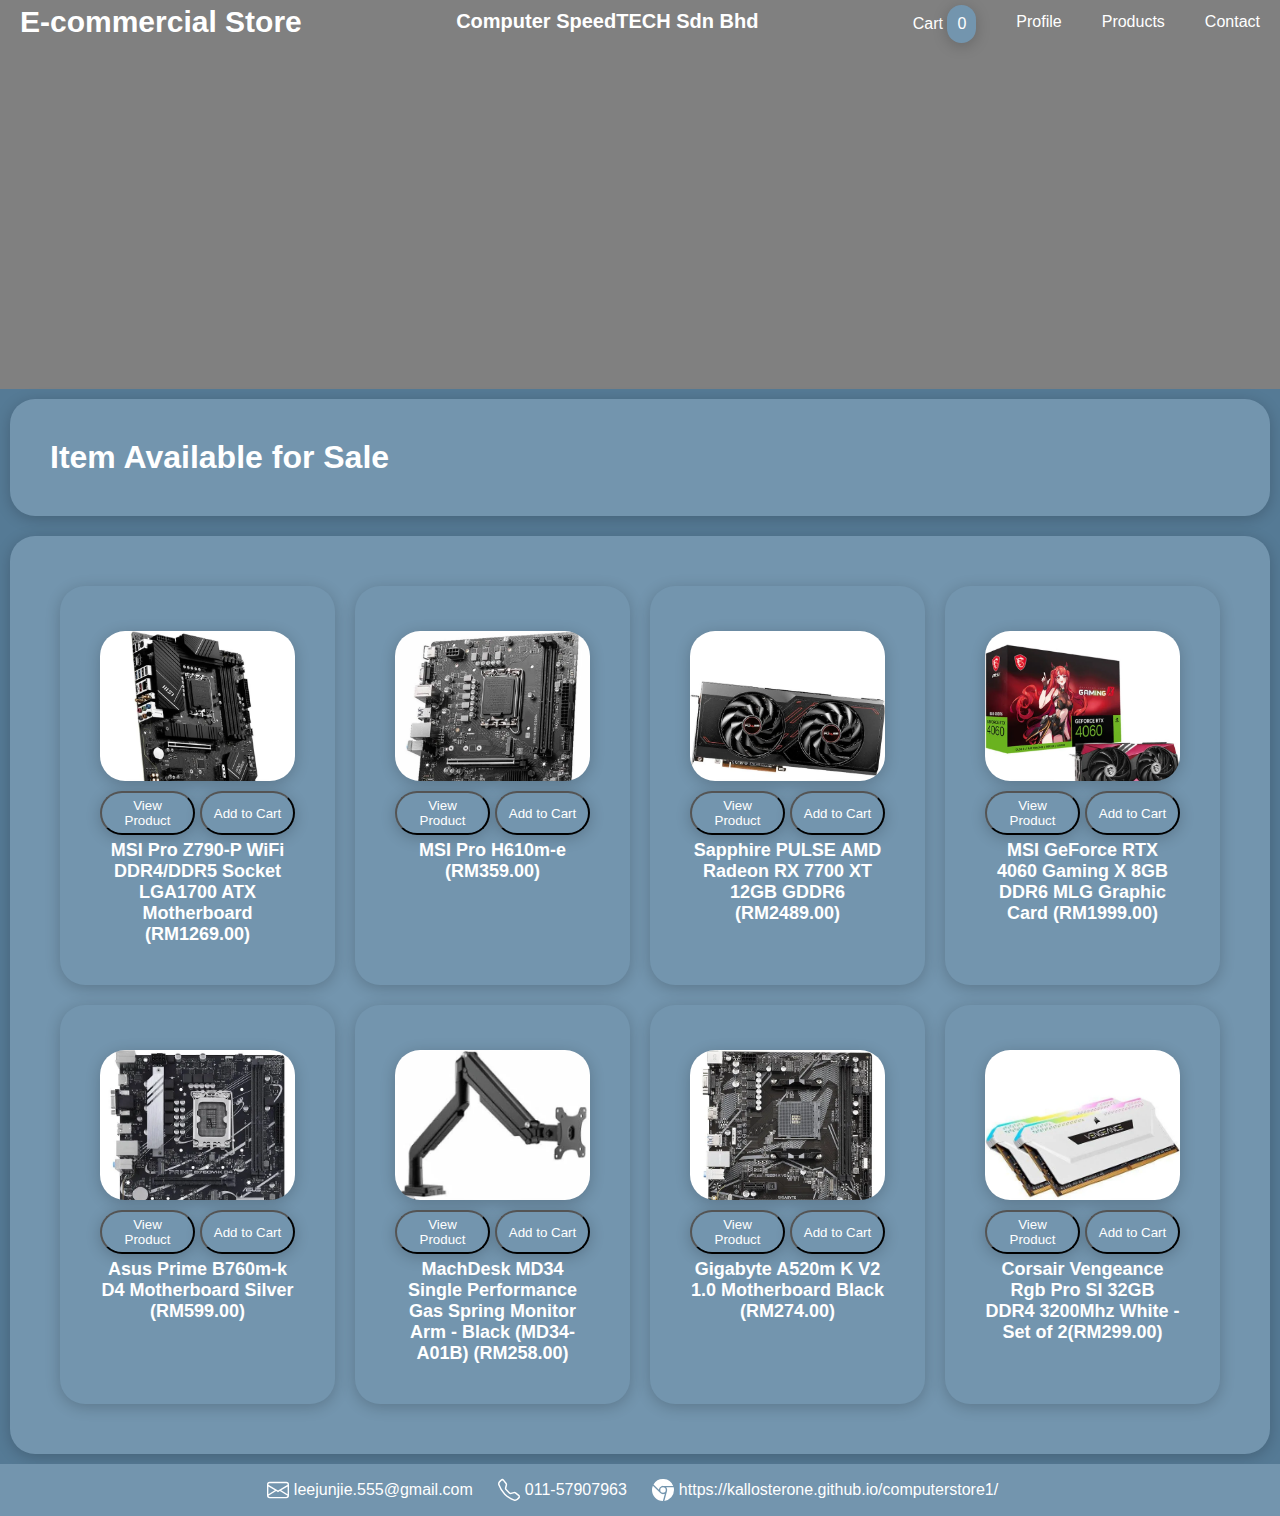
<file: index.html>
<!DOCTYPE html>
<html>
    <head>
        <link rel="stylesheet" href="style-common.css">
        <link rel="stylesheet" href="style-home.css">
        <script src="https://code.jquery.com/jquery-3.5.0.js"></script>
        <script src="js-home.js"></script>
        <title>Home Page</title>
    </head>
    <body class = "body-background">
        <header class="nav-div">
            <div class="nav-div-upper">
                <h1 class="nav-title flex-center">E-commercial Store</h1>
                <h2 class="nav-subtitle flex-center">Computer SpeedTECH Sdn Bhd</h2>
                <ul class="nav-pages">
                    <li class="flex-center"><a href="./cart.html">Cart <div class="panel-topdown3" id="cartCount" style="display: inline-block;">0</div></a></li>
                    <li class="flex-center"><a href="./profile.html">Profile</a></li>
                    <li class="flex-center"><a href="./index.html">Products</a></li>
                    <li class="flex-center"><a href="#contact">Contact</a></li>
                </ul>
            </div>
            <div class="nav-div-under flex-center displayonHover">
                <div class="flex-center">
                    <h1 class="page-title" data-displayonHover="1" id="home">Speed2Tech Store</h1>
                </div>
            </div>
            
        </header>

        <section class="panel-topdown" id="product">
            <h1>Item Available for Sale</h1>
        </section>
        <section class="panel-topdown" id="shop-itemgrid" style="min-height: 55vh;">
            <div class="shop-itemgrid">
                <div class="shop-item panel-topdown" data-itemid="1">
                    <div class = "panel-topdown3 shop-item-picbackground" style="background-image: url('mat/pc-part/MSI_ProZ790_LGA1700_ATX.webp');">
                    </div>
                    <div class ="shop-item-buttontab" style="margin-top: 5px">
                        <button class = "panel-topdown2">
                            <p class="shop-item-buttontext shop-item-expandview" data-imgurl="mat/pc-part/MSI_ProZ790_LGA1700_ATX.webp">View Product</p>
                        </button>
                        <button class = "panel-topdown2" onclick="addCart(1)">
                            <p class="shop-item-buttontext">Add to Cart</p>
                        </button>
                    </div>
                    <h4 class="shop-item-title">MSI Pro Z790-P WiFi DDR4/DDR5 Socket LGA1700 ATX Motherboard <span>(RM1269.00)</span></h4>
                </div>

                <div class="shop-item panel-topdown" data-itemid="2">
                    <div class = "panel-topdown3 shop-item-picbackground" style="background-image: url('mat/pc-part/MSI_ProH610m-e.webp');">
                    </div>
                    <div class ="shop-item-buttontab" style="margin-top: 5px">
                        <button class = "panel-topdown2">
                            <p class="shop-item-buttontext shop-item-expandview" data-imgurl="mat/pc-part/MSI_ProH610m-e.webp">View Product</p>
                        </button>
                        <button class = "panel-topdown2" onclick="addCart(2)">
                            <p class="shop-item-buttontext">Add to Cart</p>
                        </button>
                    </div>
                    <h4 class="shop-item-title">MSI Pro H610m-e <span>(RM359.00)</span></h4>
                </div>

                <div class="shop-item panel-topdown" data-itemid="3">
                    <div class = "panel-topdown3 shop-item-picbackground" style="background-image: url('mat/pc-part/SapphirePULSE_AMDRadeon_RX7700XT.webp');">
                    </div>
                    <div class ="shop-item-buttontab" style="margin-top: 5px">
                        <button class = "panel-topdown2">
                            <p class="shop-item-buttontext shop-item-expandview" data-imgurl="mat/pc-part/SapphirePULSE_AMDRadeon_RX7700XT.webp">View Product</p>
                        </button>
                        <button class = "panel-topdown2" onclick="addCart(3)">
                            <p class="shop-item-buttontext">Add to Cart</p>
                        </button>
                    </div>
                    <h4 class="shop-item-title">Sapphire PULSE AMD Radeon RX 7700 XT 12GB GDDR6 <span>(RM2489.00)</span></h4>
                </div>

                <div class="shop-item panel-topdown" data-itemid="4">
                    <div class = "panel-topdown3 shop-item-picbackground" style="background-image: url('mat/pc-part/MSI_GeForceRTX_4060Gaming.webp');">
                    </div>
                    <div class ="shop-item-buttontab" style="margin-top: 5px">
                        <button class = "panel-topdown2">
                            <p class="shop-item-buttontext shop-item-expandview" data-imgurl="mat/pc-part/MSI_GeForceRTX_4060Gaming.webp">View Product</p>
                        </button>
                        <button class = "panel-topdown2" onclick="addCart(4)">
                            <p class="shop-item-buttontext">Add to Cart</p>
                        </button>
                    </div>
                    <h4 class="shop-item-title">MSI GeForce RTX 4060 Gaming X 8GB DDR6 MLG Graphic Card <span>(RM1999.00)</span></h4>
                </div>

                <div class="shop-item panel-topdown" data-itemid="5">
                    <div class = "panel-topdown3 shop-item-picbackground" style="background-image: url('mat/pc-part/AsusPrimeB760m-k_D4.webp');">
                    </div>
                    <div class ="shop-item-buttontab" style="margin-top: 5px">
                        <button class = "panel-topdown2">
                            <p class="shop-item-buttontext shop-item-expandview" data-imgurl="mat/pc-part/AsusPrimeB760m-k_D4.webp">View Product</p>
                        </button>
                        <button class = "panel-topdown2" onclick="addCart(5)">
                            <p class="shop-item-buttontext">Add to Cart</p>
                        </button>
                    </div>
                    <h4 class="shop-item-title">Asus Prime B760m-k D4 Motherboard Silver <span>(RM599.00)</span></h4>
                </div>

                <div class="shop-item panel-topdown" data-itemid="6">
                    <div class = "panel-topdown3 shop-item-picbackground" style="background-image: url('mat/pc-part/MachDesk_MD34_SinglePerformanceGasSpringMonitor.webp');">
                    </div>
                    <div class ="shop-item-buttontab" style="margin-top: 5px">
                        <button class = "panel-topdown2">
                            <p class="shop-item-buttontext shop-item-expandview" data-imgurl="mat/pc-part/MachDesk_MD34_SinglePerformanceGasSpringMonitor.webp">View Product</p>
                        </button>
                        <button class = "panel-topdown2" onclick="addCart(6)">
                            <p class="shop-item-buttontext">Add to Cart</p>
                        </button>
                    </div>
                    <h4 class="shop-item-title">MachDesk MD34 Single Performance Gas Spring Monitor Arm - Black (MD34-A01B) <span>(RM258.00)</span></h4>
                </div>

                <div class="shop-item panel-topdown" data-itemid="7">
                    <div class = "panel-topdown3 shop-item-picbackground" style="background-image: url('mat/pc-part/GigabyteA520_mKV2.webp');">
                    </div>
                    <div class ="shop-item-buttontab" style="margin-top: 5px">
                        <button class = "panel-topdown2">
                            <p class="shop-item-buttontext shop-item-expandview" data-imgurl="mat/pc-part/GigabyteA520_mKV2.webp">View Product</p>
                        </button>
                        <button class = "panel-topdown2" onclick="addCart(7)">
                            <p class="shop-item-buttontext">Add to Cart</p>
                        </button>
                    </div>
                    <h4 class="shop-item-title">Gigabyte A520m K V2 1.0 Motherboard Black <span>(RM274.00)</span></h4>
                </div>

                <div class="shop-item panel-topdown" data-itemid="8">
                    <div class = "panel-topdown3 shop-item-picbackground" style="background-image: url('mat/pc-part/CorsairVengeanceRGB_ProSI_32GB_DDR4.webp');">
                    </div>
                    <div class ="shop-item-buttontab" style="margin-top: 5px">
                        <button class = "panel-topdown2">
                            <p class="shop-item-buttontext shop-item-expandview" data-imgurl="mat/pc-part/CorsairVengeanceRGB_ProSI_32GB_DDR4.webp">View Product</p>
                        </button>
                        <button class = "panel-topdown2" onclick="addCart(8)">
                            <p class="shop-item-buttontext">Add to Cart</p>
                        </button>
                    </div>
                    <h4 class="shop-item-title">Corsair Vengeance Rgb Pro Sl 32GB DDR4 3200Mhz White - Set of 2<span>(RM299.00)</span></h4>
                </div>
                
            </div>
            
        </section>

        <footer class="panel-end flex-center-horizontal" id="contact">
            <div class="panel-end-subtitle">
                <div class="panel-end-hyperlink">
                    <div class="flex-center panel-end-svg">
                        <svg xmlns="http://www.w3.org/2000/svg" width="32" height="32" fill="currentColor" class="bi bi-envelope" viewBox="0 0 16 16">
                            <path d="M0 4a2 2 0 0 1 2-2h12a2 2 0 0 1 2 2v8a2 2 0 0 1-2 2H2a2 2 0 0 1-2-2zm2-1a1 1 0 0 0-1 1v.217l7 4.2 7-4.2V4a1 1 0 0 0-1-1zm13 2.383-4.708 2.825L15 11.105zm-.034 6.876-5.64-3.471L8 9.583l-1.326-.795-5.64 3.47A1 1 0 0 0 2 13h12a1 1 0 0 0 .966-.741M1 11.105l4.708-2.897L1 5.383z"/>
                        </svg>
                        <span>leejunjie.555@gmail.com</span>
                    </div>
                    <div class="flex-center panel-end-svg">
                        <svg xmlns="http://www.w3.org/2000/svg" width="32" height="32" fill="currentColor" class="bi bi-telephone" viewBox="0 0 16 16">
                            <path d="M3.654 1.328a.678.678 0 0 0-1.015-.063L1.605 2.3c-.483.484-.661 1.169-.45 1.77a17.6 17.6 0 0 0 4.168 6.608 17.6 17.6 0 0 0 6.608 4.168c.601.211 1.286.033 1.77-.45l1.034-1.034a.678.678 0 0 0-.063-1.015l-2.307-1.794a.68.68 0 0 0-.58-.122l-2.19.547a1.75 1.75 0 0 1-1.657-.459L5.482 8.062a1.75 1.75 0 0 1-.46-1.657l.548-2.19a.68.68 0 0 0-.122-.58zM1.884.511a1.745 1.745 0 0 1 2.612.163L6.29 2.98c.329.423.445.974.315 1.494l-.547 2.19a.68.68 0 0 0 .178.643l2.457 2.457a.68.68 0 0 0 .644.178l2.189-.547a1.75 1.75 0 0 1 1.494.315l2.306 1.794c.829.645.905 1.87.163 2.611l-1.034 1.034c-.74.74-1.846 1.065-2.877.702a18.6 18.6 0 0 1-7.01-4.42 18.6 18.6 0 0 1-4.42-7.009c-.362-1.03-.037-2.137.703-2.877z"/>
                        </svg>
                        <span>011-57907963</span>
                    </div>
                    <div class="flex-center panel-end-svg">
                        <svg xmlns="http://www.w3.org/2000/svg" width="32" height="32" fill="currentColor" class="bi bi-instagram" viewBox="0 0 16 16">
                            <path fill-rule="evenodd" d="M16 8a8 8 0 0 1-7.022 7.94l1.902-7.098a3 3 0 0 0 .05-1.492A3 3 0 0 0 10.237 6h5.511A8 8 0 0 1 16 8M0 8a8 8 0 0 0 7.927 8l1.426-5.321a3 3 0 0 1-.723.255 3 3 0 0 1-1.743-.147 3 3 0 0 1-1.043-.7L.633 4.876A8 8 0 0 0 0 8m5.004-.167L1.108 3.936A8.003 8.003 0 0 1 15.418 5H8.066a3 3 0 0 0-1.252.243 2.99 2.99 0 0 0-1.81 2.59M8 10a2 2 0 1 0 0-4 2 2 0 0 0 0 4"/>
                        </svg>
                        <span>https://kallosterone.github.io/computerstore1/</span>
                    </div>
                </div>
            </div>
        </footer>

        <div class="modal-expandImg" id="modal-expandImg">
            <div class="panel-topdown3 modal-expandImg-grid">
                <div>
                    <button style="float: right; color: black" onclick="hideSelf_parent(this.parentNode.parentNode)">Close Window</button>
                </div>
                <div class="panel-topdown2 modal-imgRef" style="background-image: url('https://i.ebayimg.com/images/g/CUoAAOSwBpRki~2~/s-l1200.webp');"></div>
            </div>
        </div>
    </body>
</html>
</file>
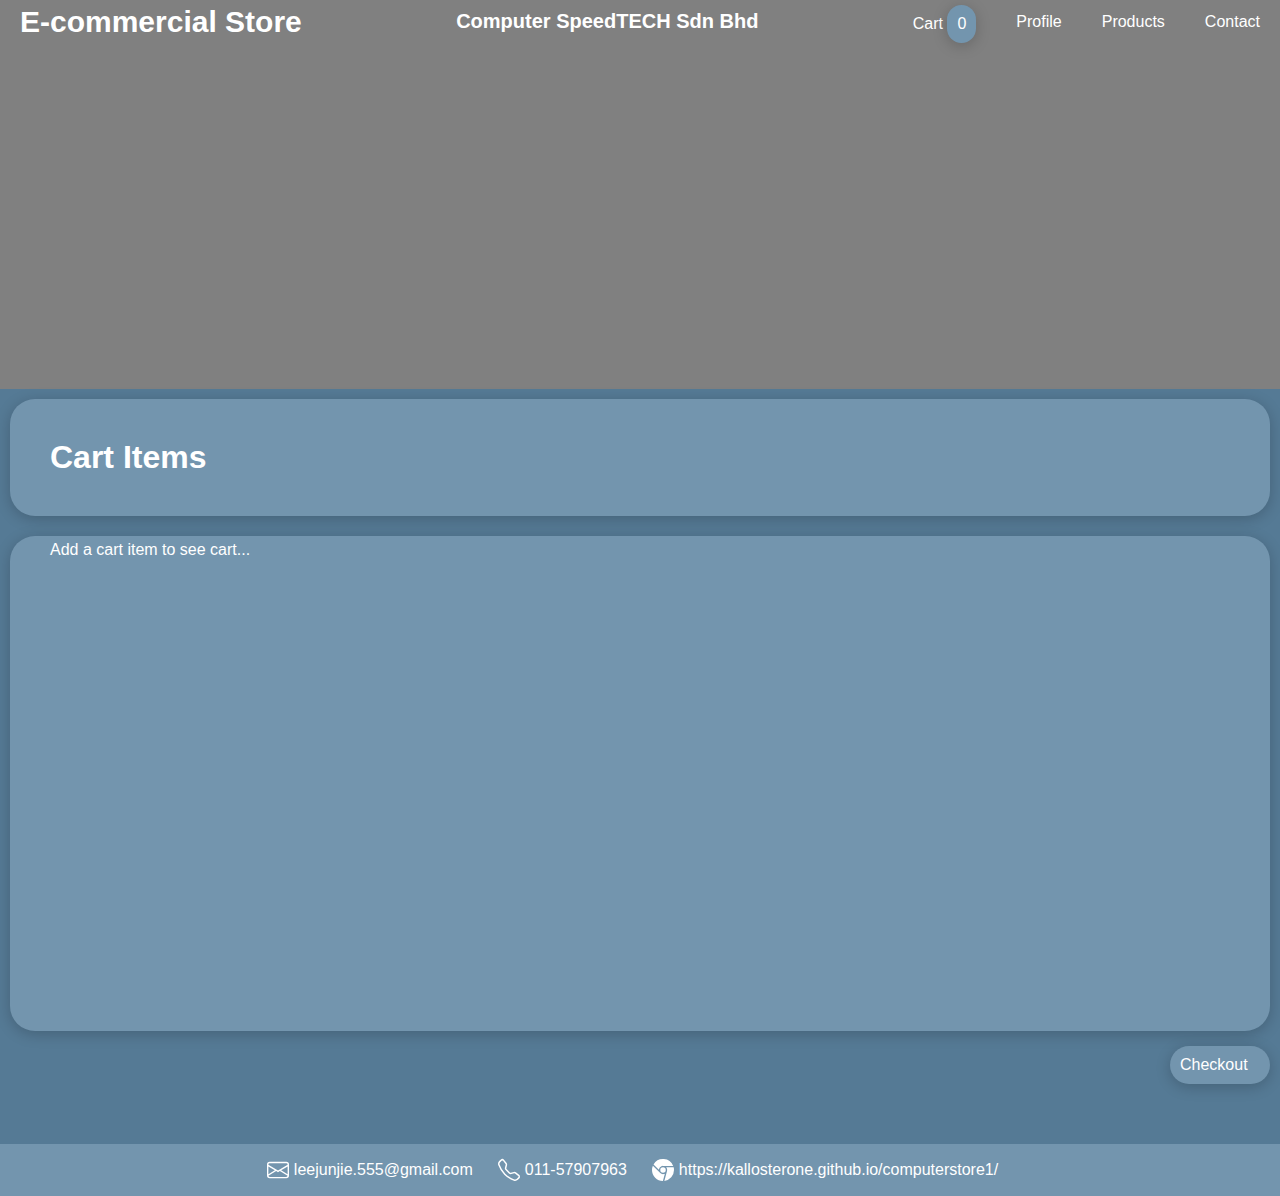
<file: cart.html>
<!DOCTYPE html>
<html>
    <head>
        <link rel="stylesheet" href="style-common.css">
        <link rel="stylesheet" href="style-cart.css">
        <script src="https://code.jquery.com/jquery-3.5.0.js"></script>
        <script src="js-cart.js"></script>
        <title>Cart</title>
    </head>
    <body class = "body-background">
        <header class="nav-div">
            <div class="nav-div-upper">
                <h1 class="nav-title flex-center">E-commercial Store</h1>
                <h2 class="nav-subtitle flex-center">Computer SpeedTECH Sdn Bhd</h2>
                <ul class="nav-pages">
                    <li class="flex-center"><a href="./cart.html">Cart <div class="panel-topdown3" id="cartCount" style="display: inline-block;">0</div></a></li>
                    <li class="flex-center"><a href="./profile.html">Profile</a></li>
                    <li class="flex-center"><a href="./index.html">Products</a></li>
                    <li class="flex-center"><a href="#contact">Contact</a></li>
                </ul>
            </div>
            <div class="nav-div-under flex-center displayonHover">
                <div class="flex-center">
                    <h1 class="page-title" data-displayonHover="1" id="home">Speed2Tech Store</h1>
                </div>
            </div>
            
        </header>

        <section class="panel-topdown" id="product">
            <h1>Cart Items</h1>
        </section>
        <section class="panel-topdown cart-itemgrid" id="cart-itemgrid" style="min-height: 55vh;">
            <!-- insert item here -->
        </section>
        <section class="cart-checkoutgrid" id="cart-checkout">
            <div class="panel-topdown2" style="width: 100px;">
                Checkout
            </div>
        </section>

        <footer class="panel-end flex-center-horizontal" id="contact">
            <div class="panel-end-subtitle">
                <div class="panel-end-hyperlink">
                    <div class="flex-center panel-end-svg">
                        <svg xmlns="http://www.w3.org/2000/svg" width="32" height="32" fill="currentColor" class="bi bi-envelope" viewBox="0 0 16 16">
                            <path d="M0 4a2 2 0 0 1 2-2h12a2 2 0 0 1 2 2v8a2 2 0 0 1-2 2H2a2 2 0 0 1-2-2zm2-1a1 1 0 0 0-1 1v.217l7 4.2 7-4.2V4a1 1 0 0 0-1-1zm13 2.383-4.708 2.825L15 11.105zm-.034 6.876-5.64-3.471L8 9.583l-1.326-.795-5.64 3.47A1 1 0 0 0 2 13h12a1 1 0 0 0 .966-.741M1 11.105l4.708-2.897L1 5.383z"/>
                        </svg>
                        <span>leejunjie.555@gmail.com</span>
                    </div>
                    <div class="flex-center panel-end-svg">
                        <svg xmlns="http://www.w3.org/2000/svg" width="32" height="32" fill="currentColor" class="bi bi-telephone" viewBox="0 0 16 16">
                            <path d="M3.654 1.328a.678.678 0 0 0-1.015-.063L1.605 2.3c-.483.484-.661 1.169-.45 1.77a17.6 17.6 0 0 0 4.168 6.608 17.6 17.6 0 0 0 6.608 4.168c.601.211 1.286.033 1.77-.45l1.034-1.034a.678.678 0 0 0-.063-1.015l-2.307-1.794a.68.68 0 0 0-.58-.122l-2.19.547a1.75 1.75 0 0 1-1.657-.459L5.482 8.062a1.75 1.75 0 0 1-.46-1.657l.548-2.19a.68.68 0 0 0-.122-.58zM1.884.511a1.745 1.745 0 0 1 2.612.163L6.29 2.98c.329.423.445.974.315 1.494l-.547 2.19a.68.68 0 0 0 .178.643l2.457 2.457a.68.68 0 0 0 .644.178l2.189-.547a1.75 1.75 0 0 1 1.494.315l2.306 1.794c.829.645.905 1.87.163 2.611l-1.034 1.034c-.74.74-1.846 1.065-2.877.702a18.6 18.6 0 0 1-7.01-4.42 18.6 18.6 0 0 1-4.42-7.009c-.362-1.03-.037-2.137.703-2.877z"/>
                        </svg>
                        <span>011-57907963</span>
                    </div>
                    <div class="flex-center panel-end-svg">
                        <svg xmlns="http://www.w3.org/2000/svg" width="32" height="32" fill="currentColor" class="bi bi-instagram" viewBox="0 0 16 16">
                            <path fill-rule="evenodd" d="M16 8a8 8 0 0 1-7.022 7.94l1.902-7.098a3 3 0 0 0 .05-1.492A3 3 0 0 0 10.237 6h5.511A8 8 0 0 1 16 8M0 8a8 8 0 0 0 7.927 8l1.426-5.321a3 3 0 0 1-.723.255 3 3 0 0 1-1.743-.147 3 3 0 0 1-1.043-.7L.633 4.876A8 8 0 0 0 0 8m5.004-.167L1.108 3.936A8.003 8.003 0 0 1 15.418 5H8.066a3 3 0 0 0-1.252.243 2.99 2.99 0 0 0-1.81 2.59M8 10a2 2 0 1 0 0-4 2 2 0 0 0 0 4"/>
                        </svg>
                        <span>https://kallosterone.github.io/computerstore1/</span>
                    </div>
                </div>
            </div>
        </footer>
    </body>
</html>
</file>
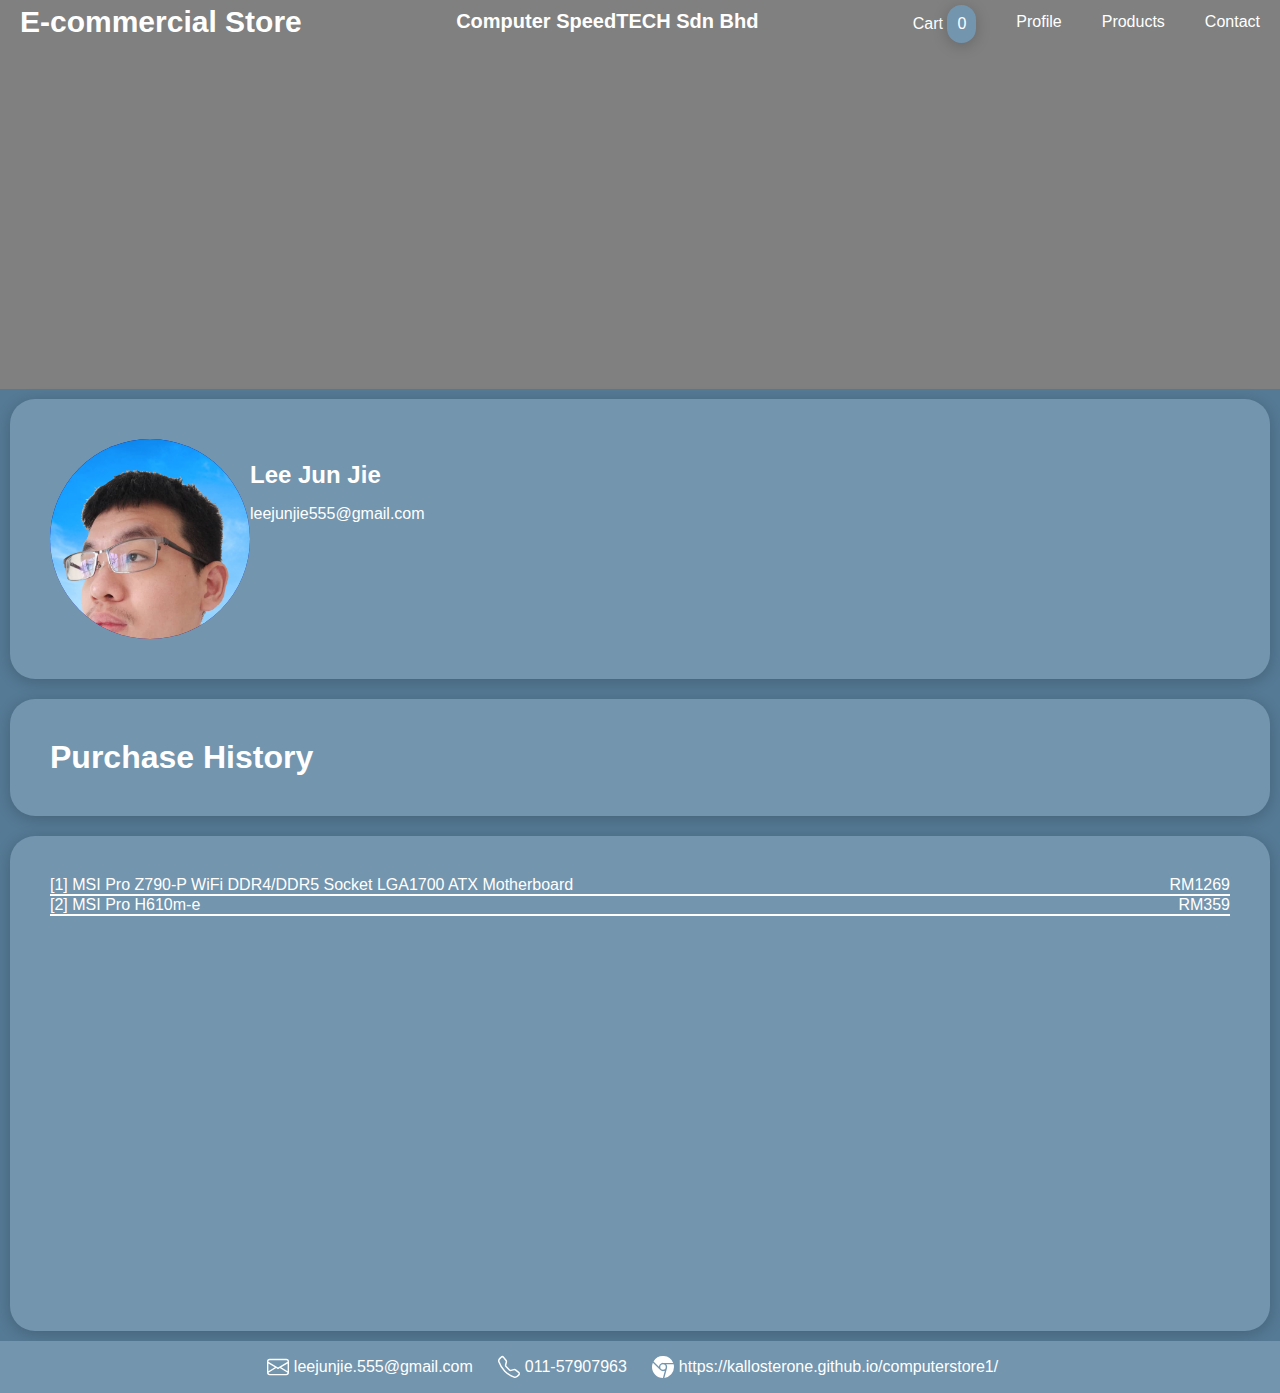
<file: profile.html>
<!DOCTYPE html>
<html>
    <head>
        <link rel="stylesheet" href="style-common.css">
        <link rel="stylesheet" href="style-profile.css">
        <script src="https://code.jquery.com/jquery-3.5.0.js"></script>
        <script src="js-profile.js"></script>
        <title>Profile</title>
    </head>
    <body class = "body-background">
        <header class="nav-div">
            <div class="nav-div-upper">
                <h1 class="nav-title flex-center">E-commercial Store</h1>
                <h2 class="nav-subtitle flex-center">Computer SpeedTECH Sdn Bhd</h2>
                <ul class="nav-pages">
                    <li class="flex-center"><a href="./cart.html">Cart <div class="panel-topdown3" id="cartCount" style="display: inline-block;">0</div></a></li>
                    <li class="flex-center"><a href="./profile.html">Profile</a></li>
                    <li class="flex-center"><a href="./index.html">Products</a></li>
                    <li class="flex-center"><a href="#contact">Contact</a></li>
                </ul>
            </div>
            <div class="nav-div-under flex-center displayonHover">
                <div class="flex-center">
                    <h1 class="page-title" data-displayonHover="1" id="home">Speed2Tech Store</h1>
                </div>
            </div>
            
        </header>

        <section class="panel-topdown profile-grid">
            <img src="mat/person.png" class="profile-img">
            <h2 style="align-self: flex-end;">Lee Jun Jie</h2>
            <p>leejunjie555@gmail.com</p>
        </section>

        <section class="panel-topdown">
            <h1>Purchase History</h1>
        </section>
        <section class="panel-topdown cart-itemgrid" id="cart-itemgrid" style="min-height: 55vh;">
            <div class= "cart-item">
                <div class= "cart-item-idbox">
                    <p class= "cart-item-id">[1] MSI Pro Z790-P WiFi DDR4/DDR5 Socket LGA1700 ATX Motherboard</p>
                </div>
                <div>
                    <div>RM1269</div>
                </div>
            </div>
            <div class= "cart-item">
                <div class= "cart-item-idbox">
                    <p class= "cart-item-id">[2] MSI Pro H610m-e</p>
                </div>
                <div>
                    <div>RM359</div>
                </div>
            </div>
        </section>
        

        <footer class="panel-end flex-center-horizontal" id="contact">
            <div class="panel-end-subtitle">
                <div class="panel-end-hyperlink">
                    <div class="flex-center panel-end-svg">
                        <svg xmlns="http://www.w3.org/2000/svg" width="32" height="32" fill="currentColor" class="bi bi-envelope" viewBox="0 0 16 16">
                            <path d="M0 4a2 2 0 0 1 2-2h12a2 2 0 0 1 2 2v8a2 2 0 0 1-2 2H2a2 2 0 0 1-2-2zm2-1a1 1 0 0 0-1 1v.217l7 4.2 7-4.2V4a1 1 0 0 0-1-1zm13 2.383-4.708 2.825L15 11.105zm-.034 6.876-5.64-3.471L8 9.583l-1.326-.795-5.64 3.47A1 1 0 0 0 2 13h12a1 1 0 0 0 .966-.741M1 11.105l4.708-2.897L1 5.383z"/>
                        </svg>
                        <span>leejunjie.555@gmail.com</span>
                    </div>
                    <div class="flex-center panel-end-svg">
                        <svg xmlns="http://www.w3.org/2000/svg" width="32" height="32" fill="currentColor" class="bi bi-telephone" viewBox="0 0 16 16">
                            <path d="M3.654 1.328a.678.678 0 0 0-1.015-.063L1.605 2.3c-.483.484-.661 1.169-.45 1.77a17.6 17.6 0 0 0 4.168 6.608 17.6 17.6 0 0 0 6.608 4.168c.601.211 1.286.033 1.77-.45l1.034-1.034a.678.678 0 0 0-.063-1.015l-2.307-1.794a.68.68 0 0 0-.58-.122l-2.19.547a1.75 1.75 0 0 1-1.657-.459L5.482 8.062a1.75 1.75 0 0 1-.46-1.657l.548-2.19a.68.68 0 0 0-.122-.58zM1.884.511a1.745 1.745 0 0 1 2.612.163L6.29 2.98c.329.423.445.974.315 1.494l-.547 2.19a.68.68 0 0 0 .178.643l2.457 2.457a.68.68 0 0 0 .644.178l2.189-.547a1.75 1.75 0 0 1 1.494.315l2.306 1.794c.829.645.905 1.87.163 2.611l-1.034 1.034c-.74.74-1.846 1.065-2.877.702a18.6 18.6 0 0 1-7.01-4.42 18.6 18.6 0 0 1-4.42-7.009c-.362-1.03-.037-2.137.703-2.877z"/>
                        </svg>
                        <span>011-57907963</span>
                    </div>
                    <div class="flex-center panel-end-svg">
                        <svg xmlns="http://www.w3.org/2000/svg" width="32" height="32" fill="currentColor" class="bi bi-instagram" viewBox="0 0 16 16">
                            <path fill-rule="evenodd" d="M16 8a8 8 0 0 1-7.022 7.94l1.902-7.098a3 3 0 0 0 .05-1.492A3 3 0 0 0 10.237 6h5.511A8 8 0 0 1 16 8M0 8a8 8 0 0 0 7.927 8l1.426-5.321a3 3 0 0 1-.723.255 3 3 0 0 1-1.743-.147 3 3 0 0 1-1.043-.7L.633 4.876A8 8 0 0 0 0 8m5.004-.167L1.108 3.936A8.003 8.003 0 0 1 15.418 5H8.066a3 3 0 0 0-1.252.243 2.99 2.99 0 0 0-1.81 2.59M8 10a2 2 0 1 0 0-4 2 2 0 0 0 0 4"/>
                        </svg>
                        <span>https://kallosterone.github.io/computerstore1/</span>
                    </div>
                </div>
            </div>
        </footer>
    </body>
</html>
</file>
<file: style-common.css>
.nav-pages {
    display: flex;
    list-style-type: none;
    margin: 0;
    padding: 0;
}

.nav-pages li {
    padding-left: 20px;
    padding-right: 20px;
}

.nav-pages li a {
    text-decoration: none;
}

.flex-center {
    display: flex;
    align-items: center;
}

.flex-center-horizontal {
    display: flex;
    justify-content: center;
}

.panel-topdown {
    display: flex;
    flex-direction: column;
    background-color: #7395AE;
    border-radius: 25px;
    padding: 40px;
    margin: 10px;

    box-shadow: 0px 3px 15px rgba(0, 0, 0, 0.2);
}

.panel-topdown2 {
    display: flex;
    flex-direction: column;
    background-color: #7395AE;
    border-radius: 25px;
    padding: 10px;
    margin: 0px;
    margin-top: 5px;

    box-shadow: 0px 3px 15px rgba(0, 0, 0, 0.2);

}

.panel-topdown3 {
    display: flex;
    flex-direction: column;
    background-color: #7395AE;
    border-radius: 25px;
    padding: 10px;
    margin: 0px;
    margin-top: 5px;

    box-shadow: 0px 3px 15px rgba(0, 0, 0, 0.2);
}

.nav-pages li:hover {
    background-color: lightcoral;
}

.nav-title {
    font-size: 30px;
    padding-left: 20px;
    padding-right: 20px;
}

.nav-subtitle {
    font-size: 20px;
    padding-left: 20px;
    padding-right: 20px;
}

.nav-div-upper {
    position: relative;
    display: flex;
    align-items: stretch;
    justify-content: space-between;
    /* padding-top: 20px;
    padding-bottom: 20px; */
}

.body-background {
    background-color: #557A95;
    display: flex;
    flex-direction: column;
}

body {
    margin: 0;
    padding: 0;
}

* {
    box-sizing: border-box;
    color: white;
    font-family: Arial, Helvetica, sans-serif;
}

h1, h2, h3 {
    margin-top: 0px;
    margin-bottom: 0px;
}

.nav-div-under {
    display: flex;
    justify-content: center;
}

.nav-div {
    background-image: url("https://upload.wikimedia.org/wikipedia/commons/thumb/2/24/Blank_page_intentionally_end_of_book.jpg/800px-Blank_page_intentionally_end_of_book.jpg");
    background-color: gray;
    background-repeat: no-repeat;
    background-attachment: fixed;
    background-size: 100vw auto;
    background-blend-mode: color-burn;
}

.nav-div-under {
    min-height: 10vh;
    transition: 1s;
    overflow: hidden;
}

.nav-div-under .page-title {
    font-size: 150px;
    transform: translateY(-500px);
}

.nav-div-under .page-title.active {
    animation-name: slideup-fade;
    animation-duration: 2s;
    animation-fill-mode: forwards;
    animation-timing-function: cubic-bezier(0.075, 0.82, 0.165, 1);
}

@keyframes slideup-fade {
    0% {
        transform: translateY(-500px);
        opacity: 0;
    }

    100% {
        transform: translateY(0px);
        position: relative;
        opacity: 1;
    }
}

.panel-subtitle {
    font-weight: lighter;
}

.panel-end {
    min-height: 50px;

    background-color: #7395AE;
    color: black;
}

.panel-end-subtitle {
    display: flex;
    flex-direction: column;
    padding: 10px;
}

.panel-end-hyperlink {
    display: flex;
}

.panel-end-hyperlink .panel-end-svg {
    margin-right: 20px;
}

.panel-end-hyperlink svg {
    padding-left: 5px;
    padding-right: 5px;
}

.background-img-fit {
    background-size: 100%;
}
</file>
<file: style-home.css>
.shop-itemgrid {
    display: grid;
    grid-template-columns: repeat(4, 1fr);
    grid-column-gap: 0px;
    grid-row-gap: 0px;
}

.shop-item-picbackground {
    height: 150px;
    background-size: 100% auto;
}

.shop-item-buttontab {
    display: grid;
    grid-template-columns: repeat(2, 1fr);
    grid-column-gap: 5px;
    grid-row-gap: 0px;
}

.shop-item-title {
    text-align: center;
    font-size: 18px;
    margin: 0;
}

.shop-item-buttontext {
    text-align: center;
    cursor: default;
    margin: 0;
}
.panel-topdown2:has(.shop-item-buttontext) {
    transition: 0.5s;
    padding-top: 5px;
    padding-bottom: 5px;
    margin-bottom: 5px;
    justify-content: center;
}

.panel-topdown2:has(.shop-item-buttontext):hover {
    background-color: #557A95;
}

.modal-expandImg {
    position: absolute;
    width: 100vw;
    height: 100vh;
    display: none;
    justify-content: center;
    align-items: center;
    background-color: rgba(0, 0, 0, 0.2);
}

.modal-expandImg > .modal-expandImg-grid {
    width: 80vw;
    height: 80vh;
    display: grid;
    grid-template-rows: 1fr 25fr;
    grid-row-gap: 5px;
}

.modal-expandImg-grid .panel-topdown2:nth-child(2) {
    background-color: aliceblue;
    background-size: auto 100%;
    background-repeat: no-repeat;
    background-position: center;
}
</file>
<file: style-cart.css>
.cart-itemgrid {
    display: grid;
    grid-template-columns: 1fr;
    padding-top: 5px;
}

.cart-item {
    display: flex;
    justify-content: space-between;
    border-bottom: 2px solid white;
}

.cart-item-id {
    margin: 0;
}

.cart-item-idbox {
    display: flex;
    align-items: flex-end;
}

.cart-item-pricebox {
    display: flex;
    align-items: flex-end;
    width: 200px;
    justify-content: space-between;
}

.cart-button {
    border-radius: 20px 20px 0px 0px;
    transition: 0.5s;
    cursor: default;
}

.cart-button:hover, .cart-checkoutgrid:hover > * {
    background-color: #557A95;
}

.cart-checkoutgrid {
    display: flex;
    align-items: flex-end;
    justify-content: end;
    padding-bottom: 50px;
    margin: 10px;
    margin-top: 0px;
    cursor: default;
}
</file>
<file: style-profile.css>
.profile-img {
    border-radius: 100px;
    height: 200px;
    background-color: darkblue;
    grid-area: 1 / 1 / 3 / 2;
}

.profile-grid {
    display: grid;
    grid-template-columns: 1fr 5fr;
    grid-template-rows: 1fr 3fr;
}

.cart-item {
    display: flex;
    justify-content: space-between;
    border-bottom: 2px solid white;
}

.cart-item-id {
    margin: 0;
}

.cart-item-idbox {
    display: flex;
    align-items: flex-end;
}

.cart-item-pricebox {
    display: flex;
    align-items: flex-end;
    width: 200px;
    justify-content: space-between;
}
</file>
